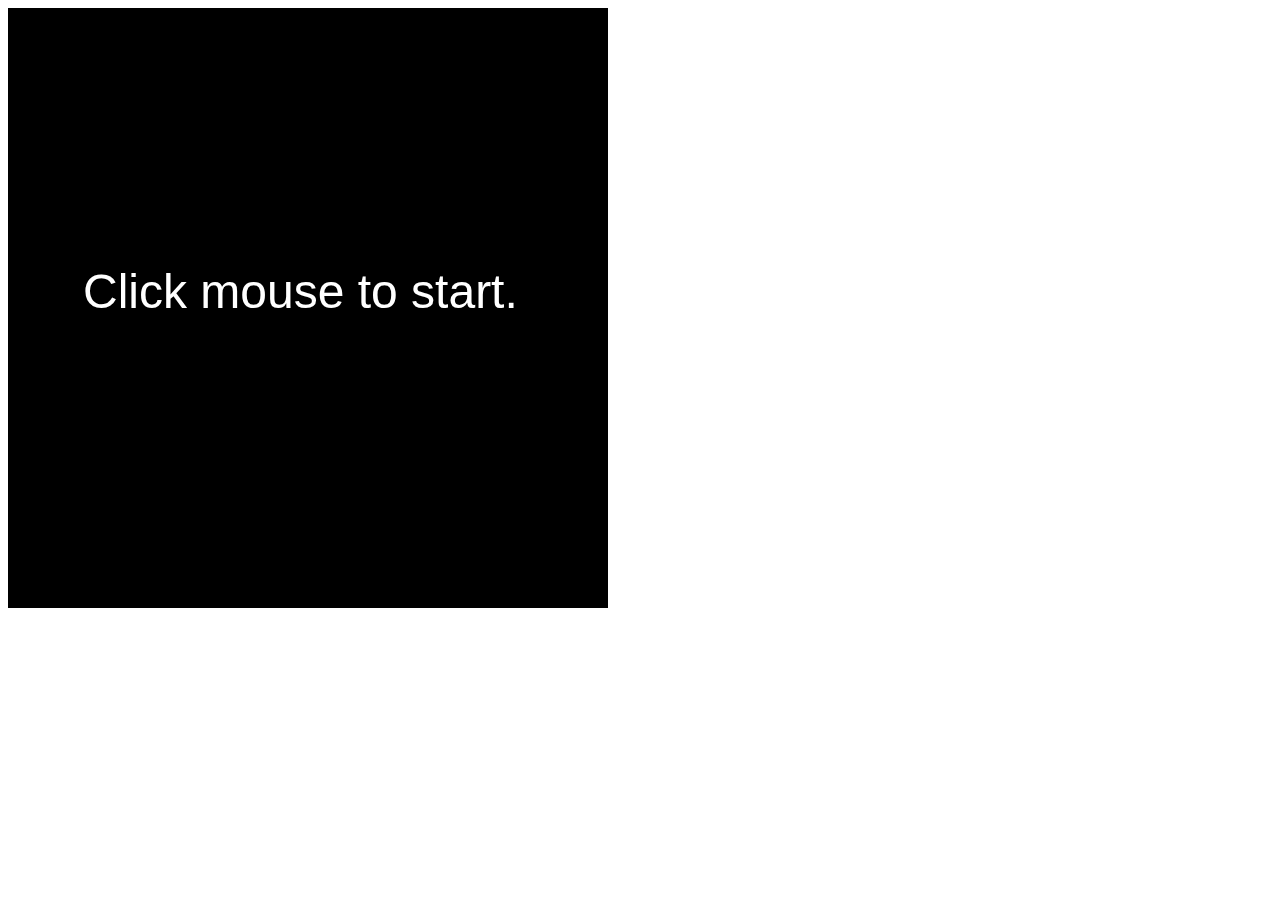
<file: projects/popupAvoid.html>
<head>
	<title>Marco A Zamora: Play Avoid</title>

</head>
<body>
<canvas id="canvas"> If you see this, the canvas did not load.</canvas>
<script type='text/javascript' src='avoid.js'></script>	
</body>
</file>
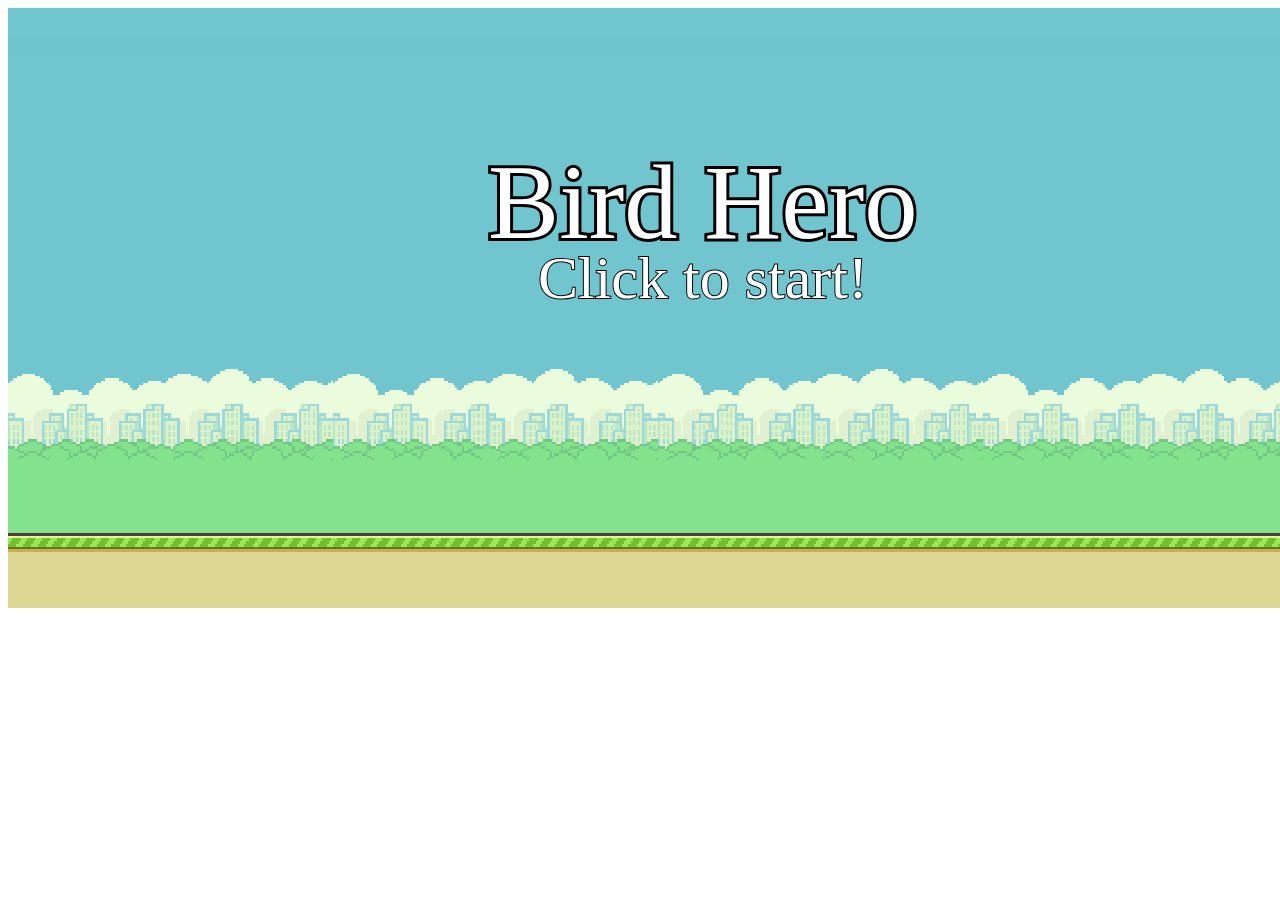
<file: projects/popupBird.html>
<head>
<title>Marco A Zamora: Play Bird Hero</title>

</head>
<body>
<canvas id="canvas"> If you see this, the canvas did not load.</canvas>
<script type='text/javascript' src='birdhero.js'></script>	
</body>
</file>
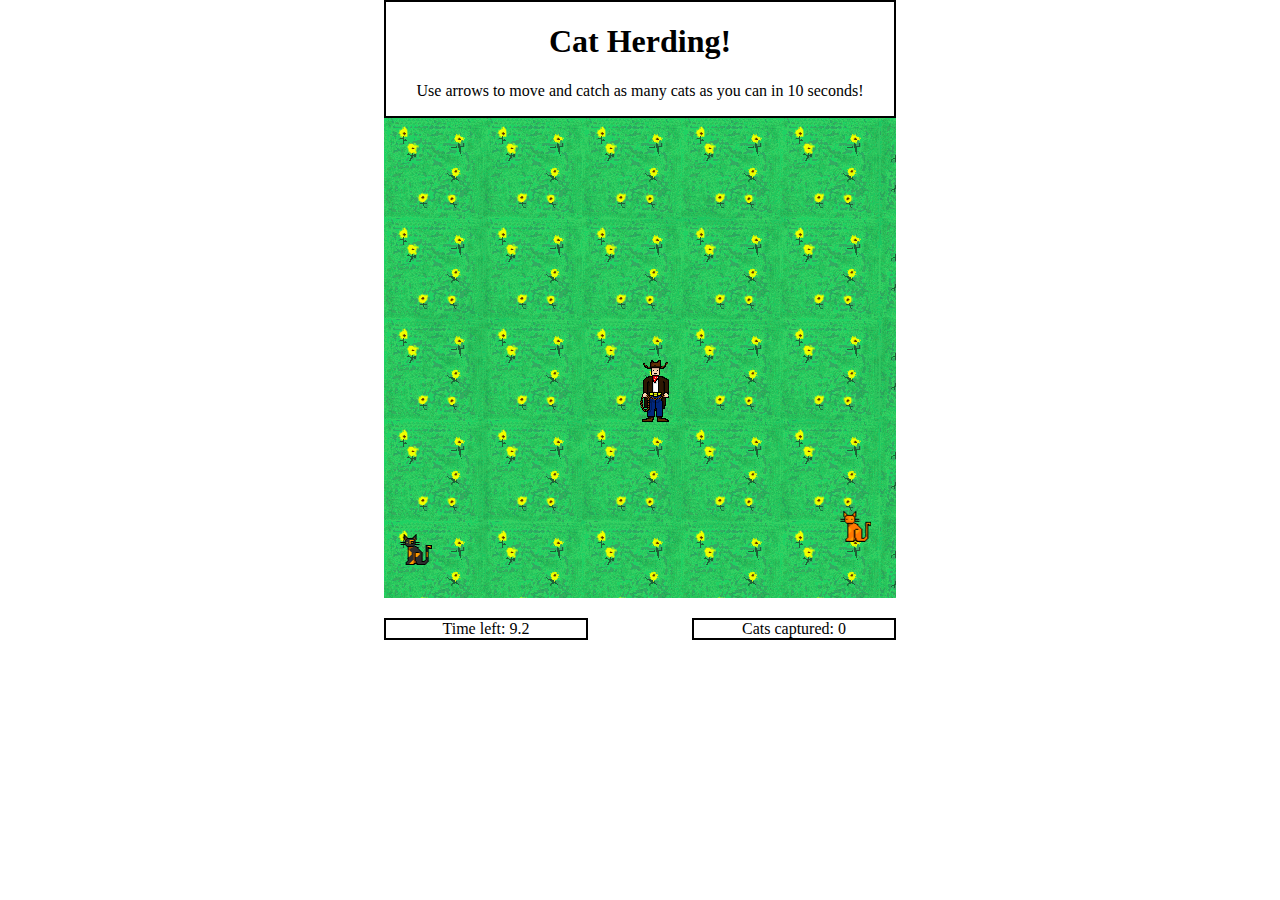
<file: projects/Cat_Herding/game.html>
<!DOCTYPE html>
<html>
	<head>
		<link rel="stylesheet" type="text/css" href="style.css">
		<title>Marco A Zamora: Cat Herding!</title>
	</head>

	<body>
		<div>
		<h1>Cat Herding!</h1>
		<p>Use arrows to move and catch as many cats as you can in 10 seconds!</p>
		</div>
		
		<canvas id="canvas">
			<script type='text/javascript' src='game.js'></script>
		</canvas>


		<p class="time" id="timeBox" onload="end()"> </p>

		<p class= "caught" id="caughtBox" > </p>

	</body>
</html>
</file>
<file: projects/Cat_Herding/style.css>
body{
	text-align: center;
	margin: 0 auto;
	width: 512px;
}

canvas {
	text-align: center;
}

div {
	border: 2px solid #000000;
/*	margin-bottom: 10px;
	margin-top: 10px;*/
}

p.time {

	text-align: center;
	width: 200px;
	border: 2px solid #000000;
/*	padding: 15px;*/
	float: left;

}

p.caught {
	text-align: center;
	width: 200px;
	border: 2px solid #000000;
/*	padding: 15px;*/
	float: right;
}
</file>
